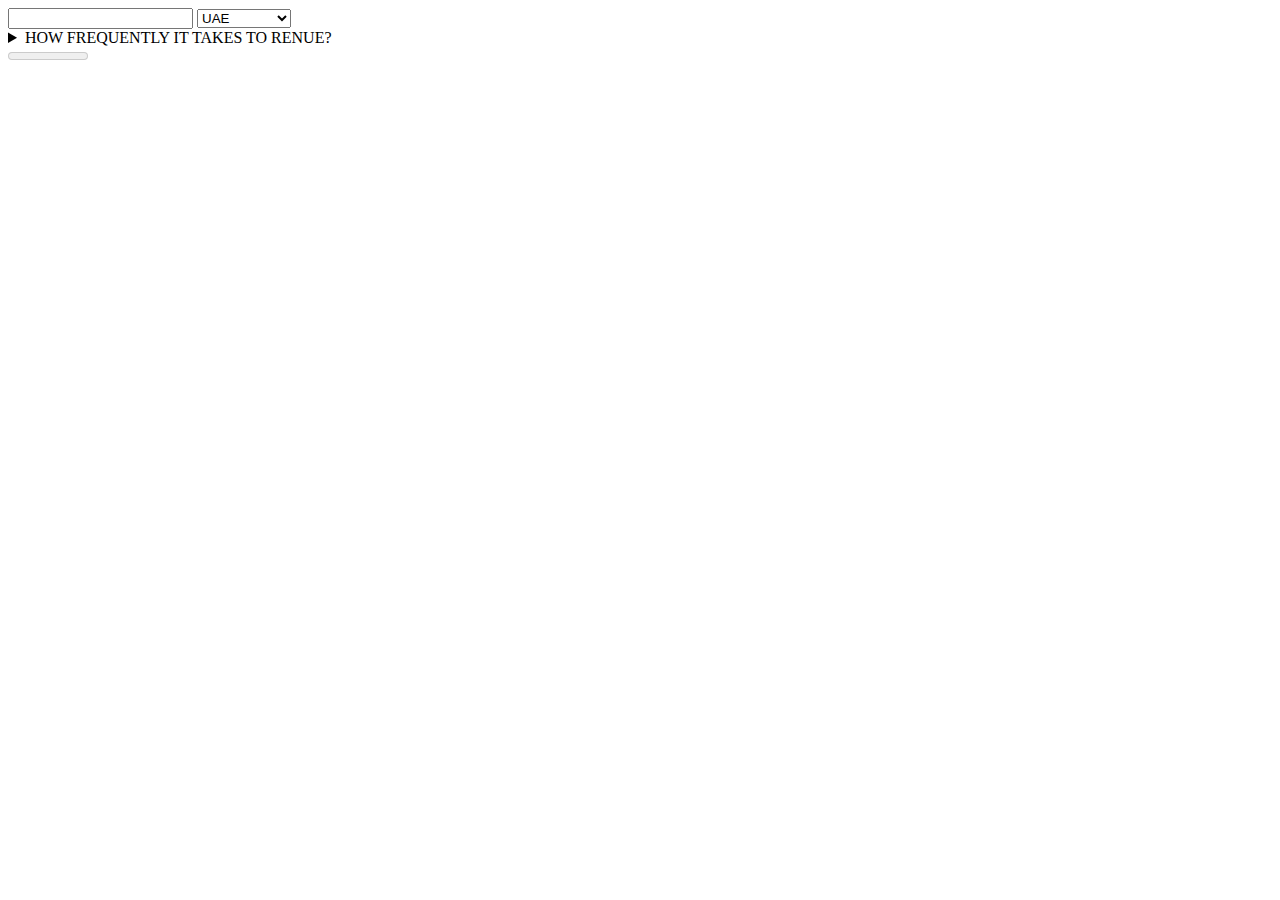
<file: projects/index.html>
<!DOCTYPE html>
<html lang="en">
<head>
  <meta charset="UTF-8">
  <meta name="viewport" content="width=device-width, initial-scale=1.0">
  <title>Document</title>
</head>
<body>

  <!-- datalist program by nuvasive -->

  <input list="colors-list" />
  <datalist id="colors-list">
  <option value="blue" />
  <option value="purple"/>
  <option value="yellow" />
<option value="green" />
<option value="Indigo" />
  </datalist>

  <select>
    <optgroup label="country">
      <option>UAE</option>
      <option>America</option>
    </optgroup>

   <!-- Another opt group -->

   <optgroup label="State">
    <option>California</option>
    <option>Nevada</option>
   </optgroup>
  </select>

  <!-- Using details tag or element -->

  <details>
    <summary>HOW FREQUENTLY IT TAKES TO RENUE?</summary>
    It takes more than 4 years renue to its actual value
  </details>


  <meter
 min=”0”
 max=”70”
 low=”30”
 high=”50”
 optimum=”70”
 value=”20”
>
 20
</meter
 
</body>
</html>
</file>
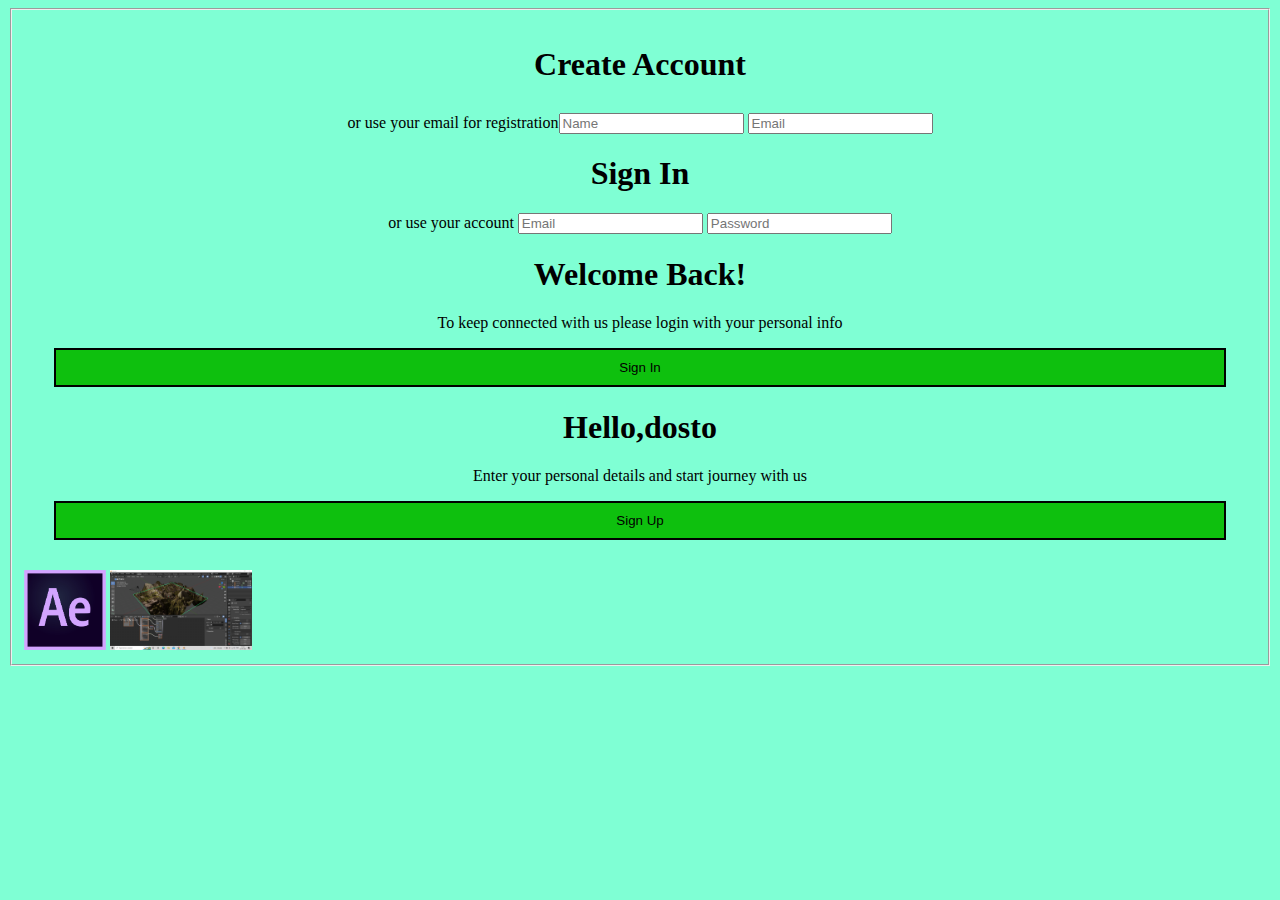
<file: nike/nike.html>
<!DOCTYPE html>
<html lang="en">
<head>
    <meta charset="UTF-8">
    <meta name="viewport" content="width=device-width, initial-scale=1.0">
    <title>Document</title>
    <link rel="stylesheet" href="nike.css">
</head>
<body>
   <fieldset>
    <h1 class="emeet">Create Account</h1>
    <section class="emeet">
     <form>
         
         <label for="nike">or use your email for registration</label><input type="text" placeholder="Name" id="nike">
     <input type="text" placeholder="Email"></form>
     <h1>Sign In</h1>
     <form>
         <label for="gss">or use your account</label>
         <input type="text" id="gss" placeholder="Email">
         <input type="password" placeholder="Password">
     </form>
     <h1>Welcome Back!</h1>
     <P>
         To keep connected with us please  login
         with your personal info
     </P>
     <button id="class">Sign In</button>
     <h1>Hello,dosto</h1>
     <p>Enter your personal details and
         start journey with us
     </p>
     <button id="css">Sign Up</button>
    </section>
    <img src="adobe-after-effects-png-sequence-15.png" alt="Image">
    <img src="Capture.PNG" alt="JASS">
    
   
   </fieldset>  
    
</body>
</html>
</file>
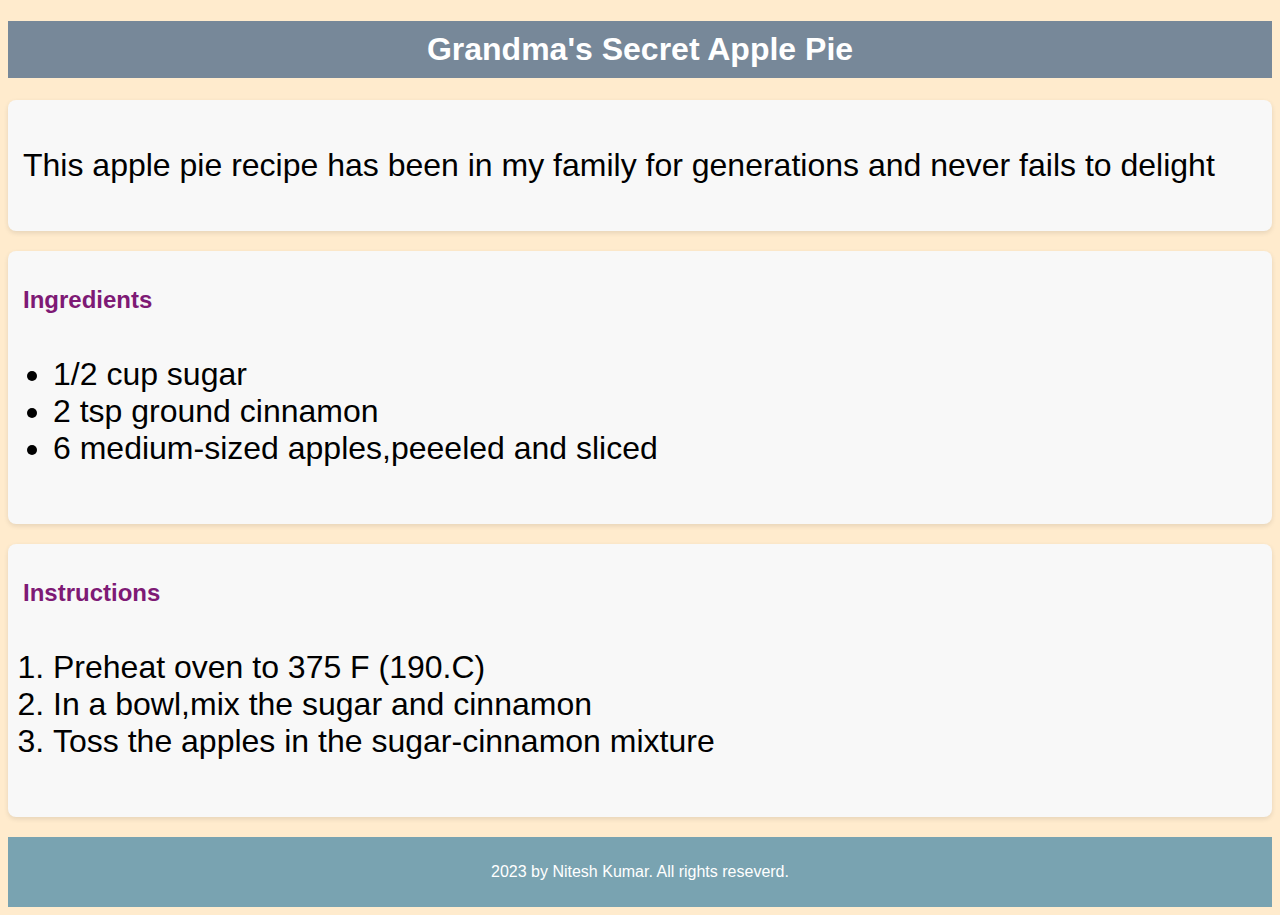
<file: projects/1.html>
<!DOCTYPE html>
<html lang="en">
<head>
    <meta charset="UTF-8">
    <meta name="viewport" content="width=device-width, initial-scale=1.0">
    <title>Document</title>
    <style>
       .tell{
        font-size: xx-large;
       }
        h1{
            text-align: center;
            background-color: lightslategray;
            padding: 10px;
            color: white;
            font-size: xx-large;
        }
        body{
            background-color: blanchedalmond;
            font-family: 'Arial', sans-serif;
            

        }
        footer{
             text-align: center;
    background-color: #79a3b1;
    color: white;
    padding: 10px 0;
    position: relative;
    bottom: 0;
    width: 100%;
        }
        ul,ol{
            margin-left: 20px;
            padding: 10px;
            font-size: xx-large;
        }
        h2{
            color: rgb(126, 26, 117);
        }
        .tell,.ingredients,.instructions{
    background-color: #f8f8f8;
    margin-bottom: 20px;
    padding: 15px;
    border-radius: 8px;
    box-shadow: 0 2px 5px rgba(0, 0, 0, 0.1);
}

        
    </style>
</head>
<body>
    <header>
        <h1>Grandma's Secret Apple Pie</h1>
    </header>
    <section class="tell">
        <p>This apple pie recipe has been in my family
            for generations and never fails to delight
        </p>
       
    </section>
    <section class="ingredients">
        <h2>Ingredients</h2>
        <ul>
            <li>1/2 cup sugar</li>
            <li>2 tsp ground cinnamon</li>
            <li>6 medium-sized apples,peeeled and sliced
                
            </li>
        </ul>
    </section>
    <section class="instructions">
        <h2>
            Instructions
        </h2>
        <ol>
            <li>Preheat oven to 375 F (190.C)</li>
            <li>In a bowl,mix the sugar and cinnamon</li>
            <li>Toss the apples in the sugar-cinnamon mixture</li>
        </ol>
    </section>
    <footer>
        <P>2023 by Nitesh Kumar. All rights reseverd. </P>
    </footer>
</body>
</html>
</file>
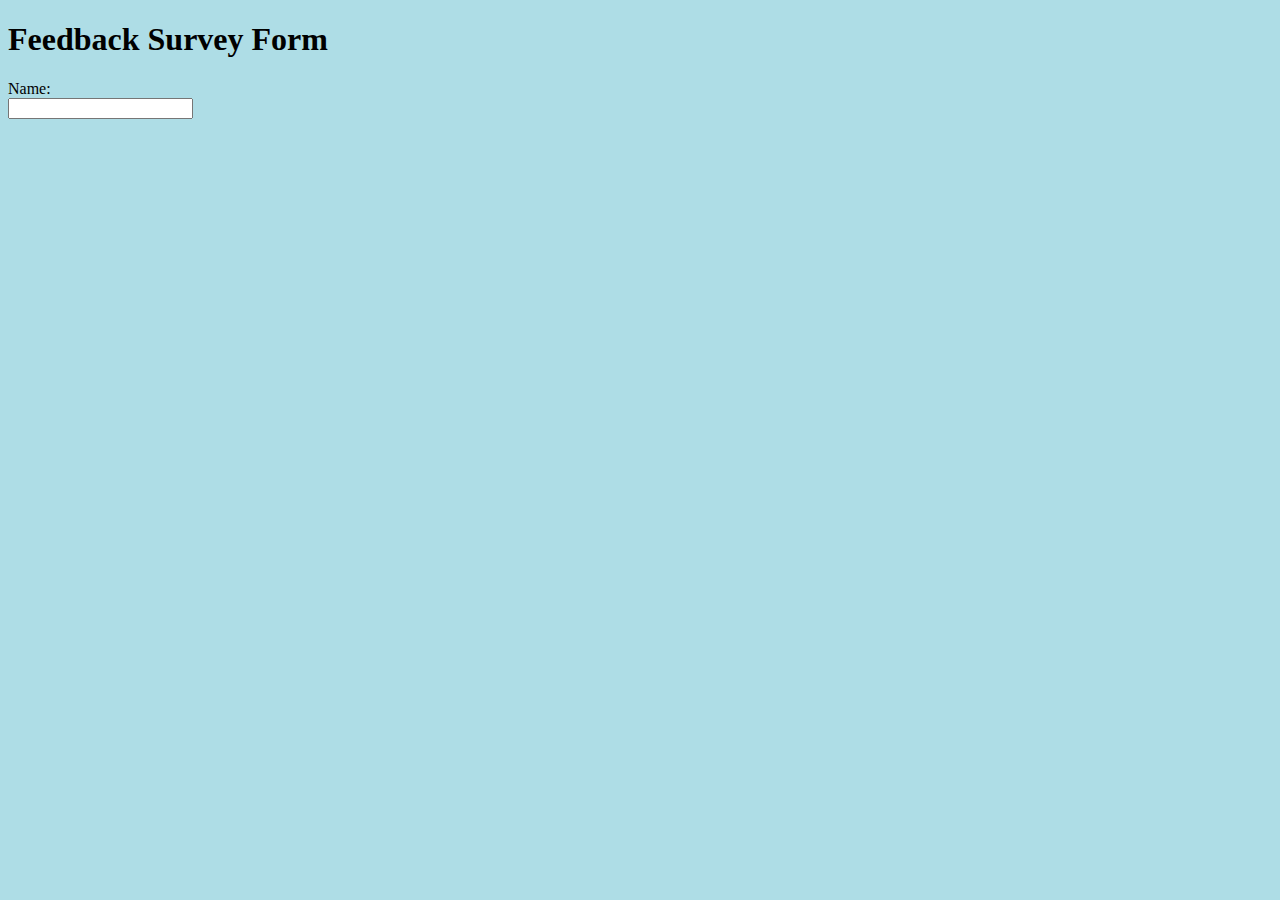
<file: projects/2.html>
<!DOCTYPE html>
<html lang="en">
<head>
    <meta charset="UTF-8">
    <meta name="viewport" content="width=device-width, initial-scale=1.0">
    <title>Document</title>
    <style>
        body{
            background-color:#aedde6;
        }
    </style>
</head>
<body>
    <section class="feed">
        <form>
            <h1>Feedback Survey Form</h1>
            <label for="name">Name:</label>
            <br>
            <input type="text" id="name">
        </form>
    </section>
</body>
</html>
</file>
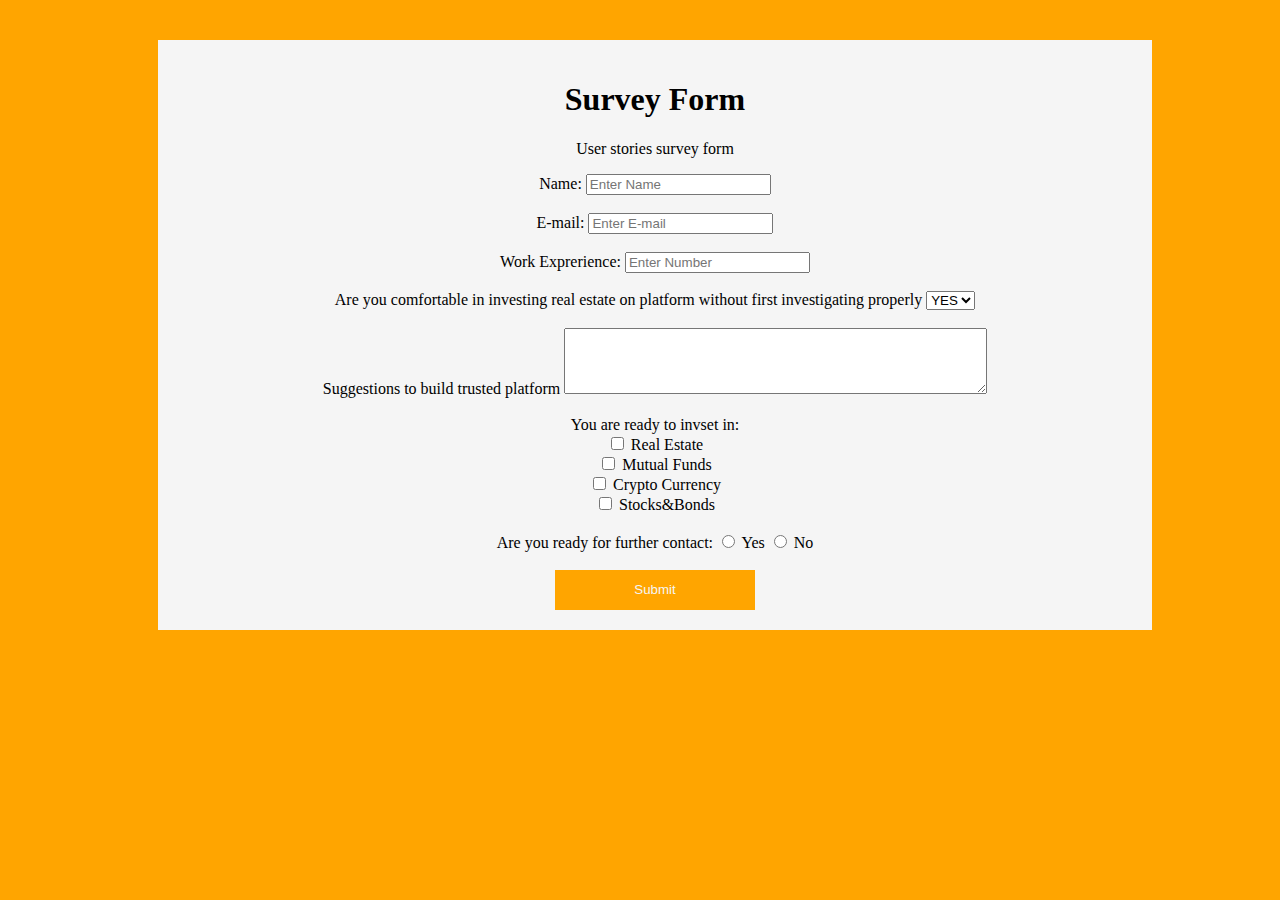
<file: projects/survey.html>
<!DOCTYPE html>
<html lang="en">
<head>
    <meta charset="UTF-8">
    <meta name="viewport" content="width=device-width, initial-scale=1.0">
    <title>Document</title>
    <style>
    
 
      div{
        text-align: center;
      
        background-color: whitesmoke;
        /* border: 2px solid black; */
        padding: 20px;
        margin: 20px;
        margin-left: 250px;
        margin-bottom: 0px;
        position: relative;
        right: 100px;
        top: 20px;
        
      }
      body{
        background-color: orange;
      }
      #SUBMIT{
        background-color: orange;
        color: whitesmoke;
        border: 2px solid orange;
        width: 200px;
        height: 40px;
      }

    </style>

</head>
<body>
   <div class="emeet">
    <h1>Survey Form</h1>
    <p>User stories survey form</p>
    <form>
        <label for="name">Name:</label>
        <input type="text" id="name" required placeholder="Enter Name">
        <br><br>
        <label for="email">E-mail:</label>
        <input type="text" id="email" required placeholder="Enter E-mail">
        <br><br>
        <label for="work">Work Exprerience:</label>
        <input type="text" id="work" required` placeholder="Enter Number">
        <br><br>
        <label for="blaa">Are you comfortable in investing
            real estate on platform without first investigating
            properly
        </label>
        <select>
            <option>YES</option>
            <option>No</option>
        </select>
        <br><br>
        <label for="text">Suggestions to build trusted platform

        </label>
        
        <textarea id="" cols="50" rows="4"></textarea>
        <br><br>
        <label>You are ready to invset in:</label><br>

        <input type="checkbox" id="real">
        <label for="real">Real Estate</label>
         <br>
        <input type="checkbox" id="funds">
        <label for="funds">Mutual Funds</label>
        <br>
        <input type="checkbox" id="crypto">
        <label for="crypto">Crypto Currency</label>
        <br>
        <input type="checkbox" id="stocks">
        <label for="stocks">Stocks&Bonds</label>
        <br><br>
        <label>Are you ready for further contact:</label>
        <input type="radio" id="yes">
        <label for="yes">Yes</label>
        <input type="radio" id="no">
        <label for="no">No</label>
        <br><br>
        <input type="SUBMIT" id="SUBMIT">
    </form>
   </div>
</body>
</html>
</file>
<file: nike/nike.css>
#class{
    background-color: rgb(14, 192, 14);
    border: 2px solid black;
    width: 100%;
   padding: 10px;
}
.emeet{
    text-align: center;
    margin: 30px;
}
#css{
    background-color: rgb(14, 192, 14);
    border: 2px solid black;
    width: 100%;
   padding: 10px;
}
h1{
    text-align: center;
}
body{
    background-color: aquamarine;
}
img{
    width: 100;
    height:80px;
}
</file>
